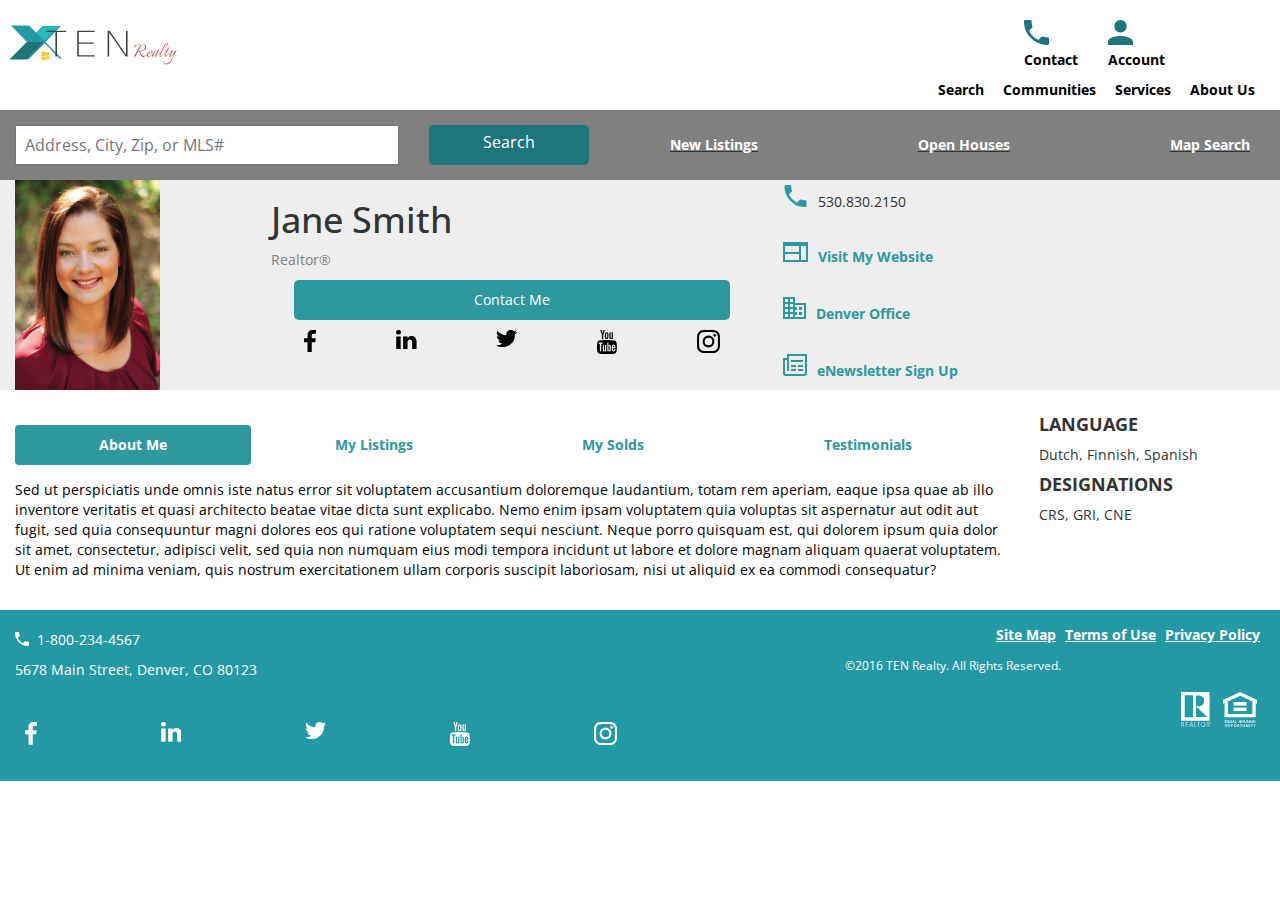
<file: index.html>
<!DOCTYPE html>
<html>
<head>
	<title>
		Booj Front-End Code Test
	</title>
	<link href="https://fonts.googleapis.com/css?family=Open+Sans" rel="stylesheet">
	<link href="https://maxcdn.bootstrapcdn.com/bootstrap/3.3.7/css/bootstrap.min.css" rel="stylesheet" integrity="sha384-BVYiiSIFeK1dGmJRAkycuHAHRg32OmUcww7on3RYdg4Va+PmSTsz/K68vbdEjh4u" crossorigin="anonymous">
	<link rel="stylesheet" href="style.css">
</head>
<body class="container-main">
	<div class="header">
		<div class="head-group">
			<img class="logo" src="HTML-CSS/Assets/SVGs/TEN-logo-mark.svg">
			<img class="logo-lg" src="HTML-CSS/Assets/SVGs/TEN-logo.svg">
			 <div class="navi">
			 	<a class="contact-nav" href=""><div class="icon"><svg xmlns="http://www.w3.org/2000/svg" width="25" height="25" viewBox="0 0 14 14"><title>contact</title><path d="M2.81,6.05a11.68,11.68,0,0,0,5.14,5.14L9.66,9.48a.68.68,0,0,1,.8-.18,8.7,8.7,0,0,0,2.77.44.75.75,0,0,1,.77.77v2.73a.75.75,0,0,1-.77.77,12.75,12.75,0,0,1-9.35-3.88A12.75,12.75,0,0,1,0,.77.75.75,0,0,1,.77,0H3.5a.75.75,0,0,1,.77.77A8.7,8.7,0,0,0,4.7,3.54a.75.75,0,0,1-.18.8Z"/></svg></div><p>Contact</p></a>
			 	<a class="account" href=""><div class="icon2"><svg xmlns="http://www.w3.org/2000/svg" width="25" height="25" viewBox="0 0 14 14"><title>account</title><path d="M2.39,9.72A12.34,12.34,0,0,1,7,8.76a12.34,12.34,0,0,1,4.61,1q2.39,1,2.39,2.52V14H0V12.24Q0,10.68,2.39,9.72ZM9.46,6A3.35,3.35,0,0,1,7,7,3.35,3.35,0,0,1,4.54,6a3.35,3.35,0,0,1-1-2.46A3.42,3.42,0,0,1,4.54,1,3.32,3.32,0,0,1,7,0,3.32,3.32,0,0,1,9.46,1a3.42,3.42,0,0,1,1,2.48A3.35,3.35,0,0,1,9.46,6Z"/></svg></div><p>Account</p></a>
			 	<a class="menu" href=""><div class="icon"><svg xmlns="http://www.w3.org/2000/svg" width="25" height="25" viewBox="0 0 48 48"><path d="M0 0h48v48h-48z" fill="none"/><path d="M6 36h36v-4h-36v4zm0-10h36v-4h-36v4zm0-14v4h36v-4h-36z"/></svg></div><p>Menu</p></a>
			 </div>
			 <div class="hidden-menu">
			 	<a href="">Search</a>
			 	<a href="">Communities</a>
			 	<a href="">Services</a>
			 	<a href="">About Us</a>
			 </div>
		</div>
	</div>
	<div class="search">
		<div class="group">
			<input class="input-size" type="text" name="" placeholder="Address, City, Zip, or MLS#">
			<button class="search-btn"><svg xmlns="http://www.w3.org/2000/svg" width="20" height="20" viewBox="0 0 14 14"><title>search</title><path d="M10,8.82l4,4L12.8,14l-4-4V9.38L8.6,9.16A5,5,0,0,1,5.22,10.4a5.06,5.06,0,0,1-3.7-1.5A5,5,0,0,1,0,5.22a5,5,0,0,1,1.52-3.7A5,5,0,0,1,5.22,0,5,5,0,0,1,8.9,1.52a5.07,5.07,0,0,1,1.5,3.7A5,5,0,0,1,9.16,8.6l.23.23ZM2.66,7.77A3.47,3.47,0,0,0,5.22,8.82,3.47,3.47,0,0,0,7.77,7.77,3.48,3.48,0,0,0,8.82,5.22,3.48,3.48,0,0,0,7.77,2.66,3.48,3.48,0,0,0,5.22,1.61,3.48,3.48,0,0,0,2.66,2.66,3.47,3.47,0,0,0,1.61,5.22,3.47,3.47,0,0,0,2.66,7.77Z"/></svg><p>Search</p></button>
		</div>
		<div class="search-links">
			<a href="#">New Listings</a>
			<a href="#">Open Houses</a>
			<a href="#">Map Search</a>
		</div>
	</div>
	<div class="realtor-all">
		<div class="realtor-photo">
			<img class="hero" src="HTML-CSS/Assets/RealtorImage/saramortensun.jpg">
		</div>
		<div class="realtor-info">
			<div class="break1">
				<div class="">
				 	<h1>Jane Smith</h1>
				 	<p class="light-text">Realtor&reg;</p>
				 	<button class="contact-btn">Contact Me</button>
				</div>
				<div class="social-farm">
					<a href="" class="facebook"><svg xmlns="http://www.w3.org/2000/svg" width="12" height="22.85" viewBox="0 0 12 22.85"><title>facebook</title><path d="M11.94,3.67H9.77c-1.7,0-2,.82-2,2V8.27h4l-.54,4.09H7.75V22.85H3.52V12.36H0V8.27H3.52v-3c0-3.5,2.14-5.4,5.27-5.4A27.19,27.19,0,0,1,11.94,0Z"/></svg></a>
					<a href="" class="linkedin"><svg xmlns="http://www.w3.org/2000/svg" width="20.58" height="19.57" viewBox="0 0 20.58 19.57"><title>linkedin</title><path d="M2.46,4.58h0A2.28,2.28,0,0,1,0,2.29,2.3,2.3,0,0,1,2.49,0,2.28,2.28,0,0,1,5,2.29,2.29,2.29,0,0,1,2.46,4.58ZM4.68,19.67H.25V6.39H4.68Zm15.9,0H16.17v-7.1c0-1.78-.64-3-2.24-3a2.42,2.42,0,0,0-2.26,1.61,3.33,3.33,0,0,0-.15,1.08v7.41H7.11c.05-12,0-13.28,0-13.28h4.41V8.32h0a4.38,4.38,0,0,1,4-2.24c2.91,0,5.08,1.9,5.08,6Z"/></svg></a>
					<a href="" class="twitter"><svg xmlns="http://www.w3.org/2000/svg" width="21.11" height="17.19" viewBox="0 0 21.11 17.19"><title>twitter</title><path d="M18.94,4.27c0,.19,0,.38,0,.56A12.23,12.23,0,0,1,6.65,17.15,12.23,12.23,0,0,1,0,15.21a9,9,0,0,0,1,.05,8.67,8.67,0,0,0,5.37-1.85,4.33,4.33,0,0,1-4-3,5.47,5.47,0,0,0,.82.07,4.58,4.58,0,0,0,1.14-.15A4.33,4.33,0,0,1,.86,6.08V6a4.36,4.36,0,0,0,2,.55A4.33,4.33,0,0,1,1.47.79,12.3,12.3,0,0,0,10.4,5.32a4.9,4.9,0,0,1-.11-1,4.33,4.33,0,0,1,7.49-3,8.52,8.52,0,0,0,2.75-1,4.31,4.31,0,0,1-1.9,2.38A8.68,8.68,0,0,0,21.11,2,9.32,9.32,0,0,1,18.94,4.27Z"/></svg></a>
					<a href="" class="youtube"><svg xmlns="http://www.w3.org/2000/svg" width="19.85" height="24.01" viewBox="0 0 19.85 24.01"><title>youtube</title><path d="M19.51,21.78a2.5,2.5,0,0,1-2.14,1.94A65.6,65.6,0,0,1,9.93,24a65.6,65.6,0,0,1-7.44-.28A2.49,2.49,0,0,1,.35,21.78,21.11,21.11,0,0,1,0,17.09a21.87,21.87,0,0,1,.35-4.69,2.54,2.54,0,0,1,2.16-2,68.43,68.43,0,0,1,7.42-.27,68.81,68.81,0,0,1,7.44.27,2.52,2.52,0,0,1,2.14,2,21.05,21.05,0,0,1,.35,4.69A21.93,21.93,0,0,1,19.51,21.78Zm-13.84-8V12.5H1.49v1.26H2.89v7.62H4.23V13.76ZM7.85,0,6.23,5.35V9H4.89V5.35a21.28,21.28,0,0,0-.82-2.84C3.78,1.67,3.48.83,3.2,0H4.62l1,3.52L6.48,0ZM9.28,21.38V14.76H8.09v5.06q-.4.56-.76.56T7,20.11a3.14,3.14,0,0,1,0-.47V14.76H5.84V20a3.26,3.26,0,0,0,.11,1,.73.73,0,0,0,.78.5,2,2,0,0,0,1.37-.82v.72ZM11.44,6.81a2.64,2.64,0,0,1-.37,1.58,1.65,1.65,0,0,1-1.42.68,1.65,1.65,0,0,1-1.41-.68,2.68,2.68,0,0,1-.37-1.58V4.46a2.6,2.6,0,0,1,.38-1.57,1.65,1.65,0,0,1,1.41-.68,1.65,1.65,0,0,1,1.42.68,2.6,2.6,0,0,1,.38,1.57ZM10.22,4.22c0-.62-.17-.92-.58-.92s-.58.31-.58.92V7c0,.62.19.94.58.94s.58-.32.58-.94Zm3.62,12.54a4.59,4.59,0,0,0-.12-1.33.94.94,0,0,0-1-.75,1.63,1.63,0,0,0-1.25.72V12.5H10.33v8.88h1.19v-.64a1.65,1.65,0,0,0,1.25.74.94.94,0,0,0,1-.74,4.75,4.75,0,0,0,.12-1.34Zm-1.19,2.73c0,.6-.17.9-.52.9a.86.86,0,0,1-.6-.29v-4a.86.86,0,0,1,.6-.29c.35,0,.52.31.52.9ZM15.93,9H14.71V8.24a1.92,1.92,0,0,1-1.38.83.76.76,0,0,1-.79-.5,3.41,3.41,0,0,1-.11-1V2.29h1.22V7.21a3,3,0,0,0,0,.47c0,.19.12.29.28.29s.5-.19.76-.58V2.29h1.22Zm2.44,10.11H17.15a7.12,7.12,0,0,1,0,.82.52.52,0,0,1-.54.48c-.42,0-.62-.31-.62-.92V18.3h2.4V16.92A2.66,2.66,0,0,0,18,15.37a1.83,1.83,0,0,0-2.85,0,2.55,2.55,0,0,0-.38,1.55v2.32a2.52,2.52,0,0,0,.39,1.55,1.7,1.7,0,0,0,1.45.68,1.66,1.66,0,0,0,1.45-.71,1.55,1.55,0,0,0,.28-.72,5.21,5.21,0,0,0,0-.78ZM17.18,17.3H16v-.62c0-.6.2-.91.6-.91s.6.31.6.91Z"/></svg></a>
					<a href="" class="instagram"><svg xmlns="http://www.w3.org/2000/svg" width="23" height="23" viewBox="0 0 23 23"><title>instagram-01</title><path d="M11.5,2.07c3.07,0,3.43,0,4.65.07a6.36,6.36,0,0,1,2.14.4,3.56,3.56,0,0,1,1.32.86,3.56,3.56,0,0,1,.86,1.32,6.36,6.36,0,0,1,.4,2.14c.06,1.21.07,1.58.07,4.65s0,3.43-.07,4.65a6.36,6.36,0,0,1-.4,2.14,3.81,3.81,0,0,1-2.18,2.18,6.36,6.36,0,0,1-2.14.4c-1.21.06-1.58.07-4.65.07s-3.43,0-4.65-.07a6.36,6.36,0,0,1-2.14-.4A3.56,3.56,0,0,1,3.4,19.6a3.56,3.56,0,0,1-.86-1.32,6.36,6.36,0,0,1-.4-2.14c-.06-1.21-.07-1.58-.07-4.65s0-3.43.07-4.65a6.36,6.36,0,0,1,.4-2.14A3.56,3.56,0,0,1,3.4,3.4a3.56,3.56,0,0,1,1.32-.86,6.36,6.36,0,0,1,2.14-.4c1.21-.06,1.58-.07,4.65-.07M11.5,0C8.38,0,8,0,6.76.07A8.44,8.44,0,0,0,4,.6a5.64,5.64,0,0,0-2,1.33A5.64,5.64,0,0,0,.6,4,8.44,8.44,0,0,0,.07,6.76C0,8,0,8.38,0,11.5S0,15,.07,16.24A8.44,8.44,0,0,0,.6,19a5.64,5.64,0,0,0,1.33,2A5.64,5.64,0,0,0,4,22.4a8.44,8.44,0,0,0,2.79.53C8,23,8.38,23,11.5,23s3.51,0,4.74-.07A8.44,8.44,0,0,0,19,22.4,5.88,5.88,0,0,0,22.4,19a8.44,8.44,0,0,0,.53-2.79C23,15,23,14.62,23,11.5S23,8,22.93,6.76A8.44,8.44,0,0,0,22.4,4a5.64,5.64,0,0,0-1.33-2A5.64,5.64,0,0,0,19,.6,8.44,8.44,0,0,0,16.24.07C15,0,14.62,0,11.5,0Z"/><path d="M11.5,5.59a5.91,5.91,0,1,0,5.91,5.91A5.91,5.91,0,0,0,11.5,5.59Zm0,9.74a3.83,3.83,0,1,1,3.83-3.83A3.83,3.83,0,0,1,11.5,15.33Z"/><circle cx="17.64" cy="5.36" r="1.38"/></svg></a>
				</div>
			</div>
			<div class="align-connect">
			 	<ul class="connect">
				 	<li class="phone"><svg xmlns="http://www.w3.org/2000/svg" width="25" height="22" viewBox="0 0 14 14"><title>contact</title><path d="M2.81,6.05a11.68,11.68,0,0,0,5.14,5.14L9.66,9.48a.68.68,0,0,1,.8-.18,8.7,8.7,0,0,0,2.77.44.75.75,0,0,1,.77.77v2.73a.75.75,0,0,1-.77.77,12.75,12.75,0,0,1-9.35-3.88A12.75,12.75,0,0,1,0,.77.75.75,0,0,1,.77,0H3.5a.75.75,0,0,1,.77.77A8.7,8.7,0,0,0,4.7,3.54a.75.75,0,0,1-.18.8Z"/></svg>530.830.2150</li>
				 	<li class="website"><a href="#website"><svg xmlns="http://www.w3.org/2000/svg" width="25" height="20" viewBox="0 0 25 20"><title>website</title><path d="M25,20V0H0V20Zm-9-2H2V12H16Zm0-8H2V4H16Zm7,8H18V4h5Z"/></svg>Visit My Website</a></li>
				 	<li class="office"><a href="#office"><svg xmlns="http://www.w3.org/2000/svg" width="23" height="22" viewBox="0 0 23 22"><title>office</title><path d="M12,6V0H0V22H23V6ZM5,20H2V17H5Zm0-5H2V12H5Zm0-5H2V7H5ZM5,5H2V2H5Zm5,15H7V17h3Zm0-5H7V12h3Zm0-5H7V7h3Zm0-5H7V2h3ZM21,20H12V18h2V15H12V13h2V10H12V8h9ZM19,10H16v3h3Zm0,5H16v3h3Z"/></svg>Denver Office</a></li>
				 	<li class="newsletter"><a href="#newsletter"><svg xmlns="http://www.w3.org/2000/svg" width="24" height="22" viewBox="0 0 24 22"><title>enewsletter</title><path d="M4,0V4H0V19.21A2.79,2.79,0,0,0,2.79,22h18.3A3.06,3.06,0,0,0,24,19V0ZM22,19a1.08,1.08,0,0,1-.91,1H2.79A.79.79,0,0,1,2,19.21V6H4V17H6L5.81,2H22V19Z"/><rect x="8" y="6" width="12" height="2"/><rect x="8" y="11" width="5" height="2"/><rect x="8" y="15" width="5" height="2"/><rect x="15" y="11" width="5" height="2"/><rect x="15" y="15" width="5" height="2"/></svg>eNewsletter Sign Up</a></li>
			 	</ul>
			</div>
		</div>	
	</div>
	<div class="main-content">
		<main class="container">

			<div class="main-body">

				<div class="tabbable">
				    <ul class="mb10 nav nav-pills nav-justified form-tabs hidden-xs">
				       <li class="tab-selector active"><a href="#tab1" data-toggle="tab">About Me</a></li>
				       <li class="tab-selector"><a href="#tab2" data-toggle="tab">My Listings</a></li>
				       <li class="tab-selector"><a href="#tab3" data-toggle="tab">My Solds</a></li>
				       <li class="tab-selector"><a href="#tab4" data-toggle="tab">Testimonials</a></li>
				    </ul>
				    <select class="mb10 form-control visible-xs" id="tab_selector">
				        <option value="0">About Me</option>
				        <option value="1">My Listings</option>
				        <option value="2">My Solds</option>
				        <option value="3">Testimonials</option>
				    </select>
				    <div class="tab-content">
				       <div class="tab-pane active" id="tab1">
				            Sed ut perspiciatis unde omnis iste natus error sit voluptatem accusantium doloremque laudantium, totam rem aperiam, eaque ipsa quae ab illo inventore veritatis et quasi architecto beatae vitae dicta sunt explicabo. Nemo enim ipsam voluptatem quia voluptas sit aspernatur aut odit aut fugit, sed quia consequuntur magni dolores eos qui ratione voluptatem sequi nesciunt. Neque porro quisquam est, qui dolorem ipsum quia dolor sit amet, consectetur, adipisci velit, sed quia non numquam eius modi tempora incidunt ut labore et dolore magnam aliquam quaerat voluptatem. Ut enim ad minima veniam, quis nostrum exercitationem ullam corporis suscipit laboriosam, nisi ut aliquid ex ea commodi consequatur? 
				       </div>
				       <div class="tab-pane" id="tab2">
				            Lorem ipsum dolor sit amet, consectetuer adipiscing elit. Aenean commodo ligula eget dolor. Aenean massa. Cum sociis natoque penatibus et magnis dis parturient montes, nascetur ridiculus mus. Donec quam felis, ultricies nec, pellentesque eu, pretium quis, sem. Nulla consequat massa quis enim. Donec pede justo, fringilla vel, aliquet nec, vulputate eget, arcu. In enim justo, rhoncus ut, imperdiet a, venenatis vitae, justo. Nullam dictum felis eu pede mollis pretium. Integer tincidunt. Cras dapibus. Vivamus elementum semper nisi. Aenean vulputate eleifend tellus.
				       </div>
				       <div class="tab-pane" id="tab3">
				            Far far away, behind the word mountains, far from the countries Vokalia and Consonantia, there live the blind texts. Separated they live in Bookmarksgrove right at the coast of the Semantics, a large language ocean. A small river named Duden flows by their place and supplies it with the necessary regelialia. It is a paradisematic country, in which roasted parts of sentences fly into your mouth. 
				       </div>
				       <div class="tab-pane" id="tab4">
				            Someone filled my entire bathtub with spaghetti! I can't believe we didn't think of this before. So relaxing. 
				       </div>
				    </div>
				</div>
		</main>
		<div class="container lang">
			<div>
			 	<h4>LANGUAGE</h4>
			 	<p>Dutch, Finnish, Spanish</p>
			</div>
			<div>
			 	<h4>DESIGNATIONS</h4>
			 	<p>CRS, GRI, CNE</p>
			</div>
		</div>
	</div>
	<script src="https://code.jquery.com/jquery-3.2.1.min.js" integrity="sha256-hwg4gsxgFZhOsEEamdOYGBf13FyQuiTwlAQgxVSNgt4=" crossorigin="anonymous"></script>
	<script src="https://maxcdn.bootstrapcdn.com/bootstrap/3.3.7/js/bootstrap.min.js"></script>
	<script src='main.js'></script>
	
</body>
<footer class="container">
	<div class="footbox1">
		<div>
			<div class="align">
				<svg xmlns="http://www.w3.org/2000/svg" width="14" height="14" viewBox="0 0 14 14"><title>contact</title><path d="M2.81,6.05a11.68,11.68,0,0,0,5.14,5.14L9.66,9.48a.68.68,0,0,1,.8-.18,8.7,8.7,0,0,0,2.77.44.75.75,0,0,1,.77.77v2.73a.75.75,0,0,1-.77.77,12.75,12.75,0,0,1-9.35-3.88A12.75,12.75,0,0,1,0,.77.75.75,0,0,1,.77,0H3.5a.75.75,0,0,1,.77.77A8.7,8.7,0,0,0,4.7,3.54a.75.75,0,0,1-.18.8Z"/></svg><p class="phone">1-800-234-4567</p>
			</div>
			<p>5678 Main Street, Denver, CO 80123</p>
		</div>
		<div class="social-farm social-farm">
			<a href="" class="facebook"><svg xmlns="http://www.w3.org/2000/svg" width="12" height="22.85" viewBox="0 0 12 22.85"><title>facebook</title><path d="M11.94,3.67H9.77c-1.7,0-2,.82-2,2V8.27h4l-.54,4.09H7.75V22.85H3.52V12.36H0V8.27H3.52v-3c0-3.5,2.14-5.4,5.27-5.4A27.19,27.19,0,0,1,11.94,0Z"/></svg></a>
			<a href="" class="linkedin"><svg xmlns="http://www.w3.org/2000/svg" width="20.58" height="19.57" viewBox="0 0 20.58 19.57"><title>linkedin</title><path d="M2.46,4.58h0A2.28,2.28,0,0,1,0,2.29,2.3,2.3,0,0,1,2.49,0,2.28,2.28,0,0,1,5,2.29,2.29,2.29,0,0,1,2.46,4.58ZM4.68,19.67H.25V6.39H4.68Zm15.9,0H16.17v-7.1c0-1.78-.64-3-2.24-3a2.42,2.42,0,0,0-2.26,1.61,3.33,3.33,0,0,0-.15,1.08v7.41H7.11c.05-12,0-13.28,0-13.28h4.41V8.32h0a4.38,4.38,0,0,1,4-2.24c2.91,0,5.08,1.9,5.08,6Z"/></svg></a>
			<a href="" class="twitter"><svg xmlns="http://www.w3.org/2000/svg" width="21.11" height="17.19" viewBox="0 0 21.11 17.19"><title>twitter</title><path d="M18.94,4.27c0,.19,0,.38,0,.56A12.23,12.23,0,0,1,6.65,17.15,12.23,12.23,0,0,1,0,15.21a9,9,0,0,0,1,.05,8.67,8.67,0,0,0,5.37-1.85,4.33,4.33,0,0,1-4-3,5.47,5.47,0,0,0,.82.07,4.58,4.58,0,0,0,1.14-.15A4.33,4.33,0,0,1,.86,6.08V6a4.36,4.36,0,0,0,2,.55A4.33,4.33,0,0,1,1.47.79,12.3,12.3,0,0,0,10.4,5.32a4.9,4.9,0,0,1-.11-1,4.33,4.33,0,0,1,7.49-3,8.52,8.52,0,0,0,2.75-1,4.31,4.31,0,0,1-1.9,2.38A8.68,8.68,0,0,0,21.11,2,9.32,9.32,0,0,1,18.94,4.27Z"/></svg></a>
			<a href="" class="youtube"><svg xmlns="http://www.w3.org/2000/svg" width="19.85" height="24.01" viewBox="0 0 19.85 24.01"><title>youtube</title><path d="M19.51,21.78a2.5,2.5,0,0,1-2.14,1.94A65.6,65.6,0,0,1,9.93,24a65.6,65.6,0,0,1-7.44-.28A2.49,2.49,0,0,1,.35,21.78,21.11,21.11,0,0,1,0,17.09a21.87,21.87,0,0,1,.35-4.69,2.54,2.54,0,0,1,2.16-2,68.43,68.43,0,0,1,7.42-.27,68.81,68.81,0,0,1,7.44.27,2.52,2.52,0,0,1,2.14,2,21.05,21.05,0,0,1,.35,4.69A21.93,21.93,0,0,1,19.51,21.78Zm-13.84-8V12.5H1.49v1.26H2.89v7.62H4.23V13.76ZM7.85,0,6.23,5.35V9H4.89V5.35a21.28,21.28,0,0,0-.82-2.84C3.78,1.67,3.48.83,3.2,0H4.62l1,3.52L6.48,0ZM9.28,21.38V14.76H8.09v5.06q-.4.56-.76.56T7,20.11a3.14,3.14,0,0,1,0-.47V14.76H5.84V20a3.26,3.26,0,0,0,.11,1,.73.73,0,0,0,.78.5,2,2,0,0,0,1.37-.82v.72ZM11.44,6.81a2.64,2.64,0,0,1-.37,1.58,1.65,1.65,0,0,1-1.42.68,1.65,1.65,0,0,1-1.41-.68,2.68,2.68,0,0,1-.37-1.58V4.46a2.6,2.6,0,0,1,.38-1.57,1.65,1.65,0,0,1,1.41-.68,1.65,1.65,0,0,1,1.42.68,2.6,2.6,0,0,1,.38,1.57ZM10.22,4.22c0-.62-.17-.92-.58-.92s-.58.31-.58.92V7c0,.62.19.94.58.94s.58-.32.58-.94Zm3.62,12.54a4.59,4.59,0,0,0-.12-1.33.94.94,0,0,0-1-.75,1.63,1.63,0,0,0-1.25.72V12.5H10.33v8.88h1.19v-.64a1.65,1.65,0,0,0,1.25.74.94.94,0,0,0,1-.74,4.75,4.75,0,0,0,.12-1.34Zm-1.19,2.73c0,.6-.17.9-.52.9a.86.86,0,0,1-.6-.29v-4a.86.86,0,0,1,.6-.29c.35,0,.52.31.52.9ZM15.93,9H14.71V8.24a1.92,1.92,0,0,1-1.38.83.76.76,0,0,1-.79-.5,3.41,3.41,0,0,1-.11-1V2.29h1.22V7.21a3,3,0,0,0,0,.47c0,.19.12.29.28.29s.5-.19.76-.58V2.29h1.22Zm2.44,10.11H17.15a7.12,7.12,0,0,1,0,.82.52.52,0,0,1-.54.48c-.42,0-.62-.31-.62-.92V18.3h2.4V16.92A2.66,2.66,0,0,0,18,15.37a1.83,1.83,0,0,0-2.85,0,2.55,2.55,0,0,0-.38,1.55v2.32a2.52,2.52,0,0,0,.39,1.55,1.7,1.7,0,0,0,1.45.68,1.66,1.66,0,0,0,1.45-.71,1.55,1.55,0,0,0,.28-.72,5.21,5.21,0,0,0,0-.78ZM17.18,17.3H16v-.62c0-.6.2-.91.6-.91s.6.31.6.91Z"/></svg></a>
			<a href="" class="instagram"><svg xmlns="http://www.w3.org/2000/svg" width="23" height="23" viewBox="0 0 23 23"><title>instagram-01</title><path d="M11.5,2.07c3.07,0,3.43,0,4.65.07a6.36,6.36,0,0,1,2.14.4,3.56,3.56,0,0,1,1.32.86,3.56,3.56,0,0,1,.86,1.32,6.36,6.36,0,0,1,.4,2.14c.06,1.21.07,1.58.07,4.65s0,3.43-.07,4.65a6.36,6.36,0,0,1-.4,2.14,3.81,3.81,0,0,1-2.18,2.18,6.36,6.36,0,0,1-2.14.4c-1.21.06-1.58.07-4.65.07s-3.43,0-4.65-.07a6.36,6.36,0,0,1-2.14-.4A3.56,3.56,0,0,1,3.4,19.6a3.56,3.56,0,0,1-.86-1.32,6.36,6.36,0,0,1-.4-2.14c-.06-1.21-.07-1.58-.07-4.65s0-3.43.07-4.65a6.36,6.36,0,0,1,.4-2.14A3.56,3.56,0,0,1,3.4,3.4a3.56,3.56,0,0,1,1.32-.86,6.36,6.36,0,0,1,2.14-.4c1.21-.06,1.58-.07,4.65-.07M11.5,0C8.38,0,8,0,6.76.07A8.44,8.44,0,0,0,4,.6a5.64,5.64,0,0,0-2,1.33A5.64,5.64,0,0,0,.6,4,8.44,8.44,0,0,0,.07,6.76C0,8,0,8.38,0,11.5S0,15,.07,16.24A8.44,8.44,0,0,0,.6,19a5.64,5.64,0,0,0,1.33,2A5.64,5.64,0,0,0,4,22.4a8.44,8.44,0,0,0,2.79.53C8,23,8.38,23,11.5,23s3.51,0,4.74-.07A8.44,8.44,0,0,0,19,22.4,5.88,5.88,0,0,0,22.4,19a8.44,8.44,0,0,0,.53-2.79C23,15,23,14.62,23,11.5S23,8,22.93,6.76A8.44,8.44,0,0,0,22.4,4a5.64,5.64,0,0,0-1.33-2A5.64,5.64,0,0,0,19,.6,8.44,8.44,0,0,0,16.24.07C15,0,14.62,0,11.5,0Z"/><path d="M11.5,5.59a5.91,5.91,0,1,0,5.91,5.91A5.91,5.91,0,0,0,11.5,5.59Zm0,9.74a3.83,3.83,0,1,1,3.83-3.83A3.83,3.83,0,0,1,11.5,15.33Z"/><circle cx="17.64" cy="5.36" r="1.38"/></svg></a>
		</div>
	</div>
	<div class="footbox2">
		<div class="foot-links">
			<a href="">Site Map</a>
			<a href="">Terms of Use</a>
			<a href="">Privacy Policy</a>
		</div>
		<span class="right">&copy;2016 TEN Realty. All Rights Reserved.</span>
		<div class="center-text">
			<svg xmlns="http://www.w3.org/2000/svg" width="30.11" height="34.93" viewBox="0 0 30.11 34.93"><title>realtor</title><path d="M.61,30.81h.65a1.33,1.33,0,0,1,1,.22,1,1,0,0,1,.31.78.89.89,0,0,1-1,.89H1.16l1.33,2.17h.56L2,33.11a1.26,1.26,0,0,0,1.1-1.32,1.41,1.41,0,0,0-.59-1.16,1.79,1.79,0,0,0-1.1-.26H.17v4.52H.61V30.81Z"/><polygon points="5.14 32.38 5.14 30.81 7.05 30.81 7.05 30.37 4.73 30.37 4.73 34.87 7.05 34.87 7.05 34.43 5.14 34.43 5.14 32.84 7.05 32.84 7.05 32.38 5.14 32.38"/><path d="M11.14,33.06H9.43l.85-2.26.86,2.26ZM8.75,34.87l.54-1.41h2l.54,1.41h.48l-1.74-4.52H10L8.27,34.87Z"/><polygon points="15.62 34.87 15.62 34.43 14.03 34.43 14.03 30.37 13.58 30.37 13.58 34.87 15.62 34.87"/><polygon points="17.84 34.87 17.84 30.81 18.75 30.81 18.75 30.37 16.51 30.37 16.51 30.81 17.39 30.81 17.39 34.87 17.84 34.87"/><path d="M19.69,32.59a2.31,2.31,0,0,0,4,1.62A2.41,2.41,0,0,0,23.62,31a2.27,2.27,0,0,0-3.2,0,2.15,2.15,0,0,0-.73,1.65Zm.46,0a2,2,0,0,1,.68-1.48A1.73,1.73,0,0,1,22,30.68a1.91,1.91,0,0,1,0,3.81,1.82,1.82,0,0,1-1.84-1.91Z"/><path d="M26.24,30.81h.65a1.33,1.33,0,0,1,1,.22,1,1,0,0,1,.31.78.89.89,0,0,1-1,.89h-.43l1.33,2.17h.52l-1.1-1.76a1.26,1.26,0,0,0,1.1-1.32,1.43,1.43,0,0,0-.57-1.16,1.79,1.79,0,0,0-1.1-.26h-1.2v4.52h.44l0-4.07Z"/><path d="M0,0V28.74h28.5V0ZM26.25,25.09H15V14.29ZM15,14.23V3.41h3.2a5.43,5.43,0,0,1,0,10.84ZM12,3.3V25.14H3.75V3.3Z"/><path d="M29.3,29.53a.77.77,0,0,0-.57.24.78.78,0,0,0-.24.57.81.81,0,1,0,1.62,0,.8.8,0,0,0-.81-.81Zm.73.81a.67.67,0,0,1-.21.5.76.76,0,0,1-.52.22.78.78,0,0,1-.52-.22.69.69,0,0,1-.22-.52.78.78,0,0,1,.22-.52.71.71,0,0,1,.5-.21.69.69,0,0,1,.52.22.74.74,0,0,1,.24.54Zm-.71-.47H29v.94h.14v-.4h.22l.21.4h.17l-.21-.43a.24.24,0,0,0,.22-.24c0-.21-.16-.27-.42-.27Zm0,.09c.18,0,.27.05.27.17s-.09.17-.27.17h-.16V30Z"/></svg>
			<svg xmlns="http://www.w3.org/2000/svg" width="34.24" height="34.93" viewBox="0 0 34.24 34.93"><title>equal-housing</title><path d="M4.87,9.53V21.91H29.4V9.6L17.13,3.73ZM23.63,19H10.57V15.6H23.63Zm0-5.47H10.57V10.05H23.63Z" fill="none"/><path d="M17.13,0,0,8.11v3.73l1.6-.76v14.1H32.67v-14l1.57.75V8.11ZM29.4,21.91H4.87V9.53L17.13,3.73,29.4,9.6Z"/><rect x="10.57" y="15.6" width="13.06" height="3.43"/><rect x="10.57" y="10.05" width="13.06" height="3.51"/><path d="M3.09,35a1.37,1.37,0,1,0,0-2.74,1.37,1.37,0,1,0,0,2.74Zm0-2.24a.86.86,0,0,1,.84.85.93.93,0,0,1-.84.89.93.93,0,0,1-.84-.89.86.86,0,0,1,.84-.85Z"/><path d="M6,34h.28c.59,0,.92-.27.92-.82s-.39-.81-1-.81H5.48v2.61H6V34Zm0-1.21h.1c.31,0,.52,0,.52.38s-.18.4-.51.4H6v-.79Z"/><path d="M8.75,34H9c.59,0,.92-.27.92-.82s-.39-.81-1-.81H8.2v2.61h.56V34Zm0-1.21h.1c.31,0,.52,0,.52.38s-.18.4-.51.4H8.75v-.79Z"/><path d="M12.19,35a1.37,1.37,0,1,0-1.42-1.38A1.37,1.37,0,0,0,12.19,35Zm0-2.24a.86.86,0,0,1,.84.85.93.93,0,0,1-.84.89.93.93,0,0,1-.84-.89.86.86,0,0,1,.84-.85Z"/><path d="M15.71,33.83a.7.7,0,0,0,.59-.72c0-.56-.39-.78-1-.78h-.76v2.61h.56V33.88h0l.7,1.05h.68l-.81-1.1Zm-.57-1.09h.08c.3,0,.52.06.52.38s-.22.4-.52.4h-.07v-.78Z"/><polygon points="18.26 32.77 18.84 32.77 18.84 32.32 17.13 32.32 17.13 32.77 17.7 32.77 17.7 34.93 18.26 34.93 18.26 32.77 18.26 32.77 18.26 32.77"/><path d="M19.74,33.88a1.07,1.07,0,1,0,2.13,0V32.32h-.56v1.46c0,.32,0,.77-.51.77s-.51-.45-.51-.77V32.32h-.56v1.56Z"/><polygon points="22.96 34.93 23.52 34.93 23.52 33.16 23.53 33.16 25.04 34.98 25.44 34.98 25.44 32.32 24.88 32.32 24.88 34.08 24.88 34.08 23.37 32.26 22.96 32.26 22.96 34.93 22.96 34.93 22.96 34.93"/><polygon points="27.11 32.32 26.55 32.32 26.55 34.93 27.11 34.93 27.11 32.32 27.11 32.32 27.11 32.32"/><polygon points="29.15 32.77 29.73 32.77 29.73 32.32 28.02 32.32 28.02 32.77 28.59 32.77 28.59 34.93 29.15 34.93 29.15 32.77 29.15 32.77 29.15 32.77"/><polygon points="31.27 33.73 31.27 34.93 31.82 34.93 31.82 33.73 32.73 32.32 32.08 32.32 31.53 33.23 31.02 32.32 30.38 32.32 31.27 33.73 31.27 33.73 31.27 33.73"/><polygon points="3.29 28.73 3.29 28.29 1.81 28.29 1.81 30.9 3.29 30.9 3.29 30.46 2.37 30.46 2.37 29.75 3.26 29.75 3.26 29.31 2.37 29.31 2.37 28.73 3.29 28.73 3.29 28.73 3.29 28.73"/><path d="M6.48,31l-.39-.42a1.44,1.44,0,0,0,.34-.94A1.38,1.38,0,0,0,5,28.22,1.37,1.37,0,1,0,5,31a1.39,1.39,0,0,0,.71-.18l.2.22L6.48,31Zm-1.06-1.1-.58,0,.47.49a.64.64,0,0,1-.3.09.82.82,0,0,1-.84-.85.84.84,0,1,1,1.68,0,.85.85,0,0,1-.18.54l-.25-.26Z"/><path d="M6.75,29.85A1,1,0,0,0,7.82,31a1,1,0,0,0,1.06-1.12V28.29H8.32v1.46c0,.32,0,.77-.51.77s-.5-.45-.5-.77V28.29H6.75v1.56Z"/><path d="M10.92,30.35l.22.55h.6l-1.09-2.68h-.43L9.1,30.9h.59l.24-.55Zm-.16-.42h-.68L10.4,29h0l.36.95Z"/><polygon points="12.54 28.29 11.98 28.29 11.98 30.9 13.33 30.9 13.33 30.46 12.54 30.46 12.54 28.29 12.54 28.29 12.54 28.29"/><polygon points="16.33 29.32 16.33 28.29 15.78 28.29 15.78 30.9 16.33 30.9 16.33 29.73 17.37 29.73 17.37 30.9 17.93 30.9 17.93 28.29 17.37 28.29 17.37 29.32 16.33 29.32 16.33 29.32 16.33 29.32"/><path d="M19.68,31a1.37,1.37,0,1,0-1.42-1.38A1.37,1.37,0,0,0,19.68,31Zm0-2.24a.86.86,0,0,1,.84.85.84.84,0,1,1-1.68,0,.85.85,0,0,1,.84-.85Z"/><path d="M21.43,29.85a1.07,1.07,0,1,0,2.13,0V28.29H23v1.46c0,.32,0,.77-.51.77s-.51-.45-.51-.77V28.29h-.56v1.56Z"/><path d="M25.63,28.51a1.24,1.24,0,0,0-.78-.29A.8.8,0,0,0,24,29c0,.4.27.57.64.71s.5.16.5.43a.36.36,0,0,1-.37.38.58.58,0,0,1-.52-.38l-.36.32a1,1,0,0,0,.88.51.86.86,0,0,0,.94-.89c0-.87-1.14-.69-1.14-1.13a.33.33,0,0,1,.35-.29.53.53,0,0,1,.43.21l.26-.35Z"/><polygon points="26.64 28.29 26.08 28.29 26.08 30.9 26.64 30.9 26.64 28.29 26.64 28.29 26.64 28.29"/><polygon points="27.11 30.9 27.67 30.9 27.67 29.13 27.68 29.13 29.19 30.95 29.59 30.95 29.59 28.29 29.03 28.29 29.03 30.04 29.03 30.04 27.52 28.22 27.11 28.22 27.11 30.9 27.11 30.9 27.11 30.9"/><path d="M31.36,29.51v.41H32a.65.65,0,0,1-.65.59.85.85,0,0,1-.81-.91.86.86,0,0,1,.81-.93.73.73,0,0,1,.65.42l.49-.24a1.26,1.26,0,0,0-1.13-.62,1.35,1.35,0,0,0-1.4,1.38A1.33,1.33,0,0,0,31.29,31a1.27,1.27,0,0,0,1.3-1.39v-.06Z"/></svg>
		</div>
	</div>
</footer>
</html>
</file>
<file: style.css>
/****** Global Styles ******/
* {
	font-family: 'Open Sans', sans-serif;
}

a {
	color: #2E989F;
}

h1 {
	padding: 20px 15px 0;
	margin-top: 0;
}

h4{
	font-weight: bold;
}

.container-main {
	padding: 0;
	margin: 0;
}

.logo {
	width: 20%;
}

.logo-lg {
	display: none;
}

li {
	list-style-type: none;
}

body a {
	font-weight: bold;
}

.hidden-menu {
	display: none;
}

.search-links {
	display: none;
}

/****** Header/Nav *****/
.header {
	width: 100%;
}

.head-group {
	width: 100%;
	display: flex;
	flex: 1;
	padding: 10px;
} 

ul.navi {
	width: 80%;
	display: flex;
	flex: 1;
	justify-content: flex-end;
	flex-wrap: wrap;
	flex-direction: row;
}

div.navi{
	display: flex;
	flex-wrap: none;
	flex-wrap: nowrap;
	justify-content: flex-end;
	width: 80%;
	align-items: flex-end;
}

.navi a {
	color: black;
}

li.contact-nav, li.account {
	padding-right: 15px;
}

.main-body {
	color: initial;
	padding: 0;
	margin: 0;
}

/****** ******/

.search {
	background: gray;
	width: 100%;
}

.search svg {
	fill: white;
	margin-top: 3px;
}

.hero {
	padding-left: 15px;
}

.hero img {
	height: 290px;
	width: 210px;
}

.light-text {
	color: gray;
	padding-left: 15px;
}

li.phone, li.website, li.office, li.newsletter {
	padding-bottom: 25px;
}

.connect  { 
	list-style-type: none;
	padding-left: 15px;
}

.connect svg {
	margin: 5px 10px 0 0;
	fill: #2E989F;
}


.icon {
	width: 100%;
	svg: 25px 25px;
}

.icon p {
	width: 100%;
	margin: 0;
	text-align: center;
}

.icon2 p {
	width: 100%;
	margin: 0 auto;
	text-align: center;
}

.icon svg, .icon2 svg {
 	fill: #1F757D;
 	height: 100%;
}

.contact-nav, .account, .menu {
	padding: 10px 20px 0 10px;
}

.tab-content {
	padding: 15px 0;
}

.lang{
	padding-bottom: 15px;
}

/*.phone::before {
	content: "";
	background: url("HTML-CSS/Assets/SVGs/contact.svg");
	height:25px;
	width: 25px;
	background-size: 25px 25px;
	display: block;
	background-repeat: no-repeat;
	background-position: center;
	float: left;
	margin-right: 20px;
}

.website::before {
	content: "";
	background: url("HTML-CSS/Assets/SVGs/website.svg");
	height:25px;
	width: 25px;
	background-size: 25px 25px;
	display: block;
	background-repeat: no-repeat;
	background-position: center;
	float: left;
	margin-right: 20px;
}

.office::before {
	content: "";
	background: url("HTML-CSS/Assets/SVGs/office.svg");
	height:25px;
	width: 25px;
	background-size: 25px 25px;
	display: block;
	background-repeat: no-repeat;
	background-position: center;
	float: left;
	margin-right: 20px;
}

.newsletter::before {
	content: "";
	background: url("HTML-CSS/Assets/SVGs/enewsletter.svg");
	height:25px;
	width: 25px;
	background-size: 25px 25px;
	display: block;
	background-repeat: no-repeat;
	background-position: center;
	float: left;
	margin-right: 20px;
}*/


/*********SOCIAL LINK FARM*********/

div.social-farm {
	padding: 10px 10px 30px;
	display: flex;
	justify-content: space-between;
}

footer svg, footer .social-farm svg {
	fill: white;
}

.social-farm svg {
	fill: black;
}

.realtor-info, .realtor-photo{
	background: #EEE;
}

.realtor-photo img {
	height: 290px;
	width: 210px;
}

.center-text {
	text-align: center;
	padding: 15px 0 20px;
}

.right-push {
	padding-right: 15px;
}




.input-size {
	height: 40px;
	margin: 0;
	width: 70%;
	font-size: initial;
	padding: 5px 8px;
}

.search-btn {
	vertical-align: top;
	margin: 0;
	height: 40px;
	width: 30%;
	/*background: url("HTML-CSS/Assets/SVGs/search.svg");*/
	background-size: 20px 20px;
	background-repeat: no-repeat;
	background-position: center;
	background-color: #1F757D;
	border: none;
	border-top-right-radius: 5px;
	border-bottom-right-radius: 5px;
	font-size: initial;
}

.search-btn svg {
	margin-top: 7px;
}

.search-btn p {
	color: transparent;
	text-indent: -1000em;
}

.group {
	font-size: 0;
	width: 90%;
	margin: 0 auto;
	padding: 15px 0;
}

.contact-btn {
	height: 40px;
	width: 95%;
	margin-bottom: 20px;
	background-color: 	#2E989F;
	color: white;
	border: none;
	border-radius: 5px;
	display: block;
	margin: 0 auto;
}

.content li {
	display: none;
}

.content .active {
	display: inline;
}



footer {
	background: #2399A5;
	color: white;
	text-align: center;
}

.align {
	display: flex;
	flex: 1;
	justify-content: center;
	padding-top: 20px;
}

.foot-links {
	padding-bottom: 10px;
}

footer span{
	font-size: 12px;
	padding: 20px 0;
}

footer a {
	color: white;
	text-decoration: underline;
	margin-top: 20px;
	padding-right: 5px;
}

footer img {
	padding-bottom: 25px;
	/*color: white;*/
}

footer svg {
	fill: white;
	margin: 2px 8px 0 0 ;
}

footer.container {
	width: 100%;
}

/****** Media Queries *****/

@media (min-width: 768px) {
	
	.logo {
    	display: none;
    }

    .logo-lg {
    	display: inline-block;
    }

	.container-main {
		padding: 0;
		margin: 0;
    }

    .contact-btn {
    	width: 85%;
    }

    .break1 .social-farm {
    	width: 85%;
    	margin: 0 auto;
    }

    a.about, a.list, a.my-sold {
    	padding-right: 15px;
    }

    .realtor-all {
    	display: flex;
    	flex: 1;
    }

    .realtor-photo {
    	width: 20%;
    }

    .realtor-info {
    	width: 80%;
    	display: flex;
    	flex: 1;
    }

    .break1, .align-connect {
    	width: 50%;
    }

    .realtor-photo img {
    	height: 210px;
    	width: 160px;
    }

    div.realtor-photo, div.break1,div.align-connect {
    	height: 210px;
    }

    .search-btn svg {
    	display: none;
    }

    .search-btn p {
    	color: white;
    	text-indent: 0;
    	margin-top: 5px;
    }

    .search-links {
    	display: inline-block;
    	width: 50%;
    }

    .search-links a {
    	color: white;
    }

    div.search-links {
    	text-align: center;
    	display: flex;
    	justify-content: space-between;
    	align-items: center;
    	text-decoration: underline;
    	padding: 0 30px;
    }

    button.search-btn {
    	width: 25%;
    	border-radius: 5px;
    	margin-left: 30px;
    }

    input.input-size{
    	width: 60%;
    	margin-left: 15px;
    }

    .group {
    	width: 50%;
    }

    .search {
    	display: flex;
    	flex: 1;
    }

    .main-content {
    	width: 100%;
    	display: flex;
    	flex: 1;
    	padding: 15px 0;
    }

    main.container {
  		width: 80%;
  		margin-top: 20px;
  	}

  	div.container.lang {
  		width: 20%;
  	}

    .nav-pills>li.active>a, .nav-pills>li.active>a:focus, .nav-pills>li.active>a:hover {
    	background-color: #2E989F;
    }

    footer.container {
    	width: 100%;
    	display: flex;
    	flex: 1;
    }

    .footbox1, .footbox2 {
    	width: 50%;
    }

    .align, footer .footbox1 p {
    	justify-content: left;
    	text-align: left;
    }

    div.foot-links {
    	padding-top: 15px;
    	text-align: right;
    }

    div.center-text, span.right{
    	text-align: right;
    	justify-content: right;
    }
}

@media (min-width: 1100px) {
	.hidden-menu {
		display: block;
		width: 100%;
		text-align: right;
	}

	.head-group {
		flex-wrap: wrap;
	}

	.hidden-menu a {
		color: black;
		padding-right: 15px;
	}

	a.menu {
		display: none;
	}
}
</file>
